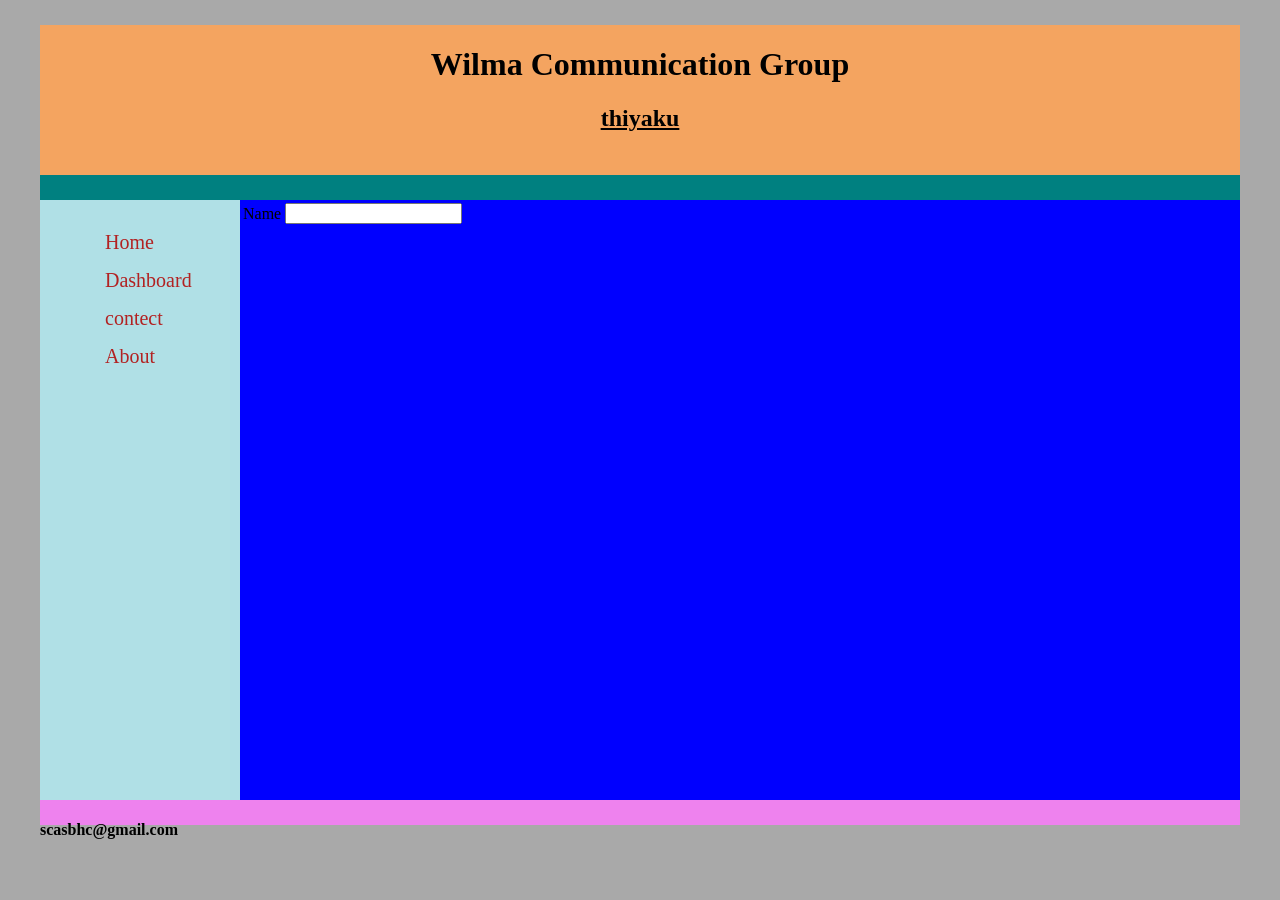
<file: index.html>
<html>
<head>
<title></title>
<link rel="stylesheet" type="text/css" href="style.css">
<meta name="viewport" content="width=device-width, initial-scale=1.0"/>
<style>
  
</style>
</head>
 

<div id="header">
  <h1 style="text-align: center;text-transform: capitalize;">Wilma communication group</h1>
  <h2>Thiyaku</h2>
</div>

<div id="nav">
  
</div>

<div id="content">

<div id="ls">
  <ul>
    <li><a href="#">Home</a></li>
    <li ><a href="#">Dashboard</a></li>
    <li><a href="#">contect</a></li>
    <li ><a href="#">About</a></li>
  </ul>
</div>

        <div id="rs">
         <form>
           <table>
             <tr><td>Name</td><td><input type="text" list="namedata"></td></tr>
           </table>
         </form>
         <datalist id="namedata">
          <option value="aruna">
          <option value="arjana">
          <option value="barathi">
          <option value="bathma">
          <option value="chitra">
          <option value="centrayan">
          <option value="divya">
          <option value="deepa">
            
          </datalist>
        </div>

</div>

<div id="footer">
 <h4>scasbhc@gmail.com</h4>
</div>




</html>
</file>
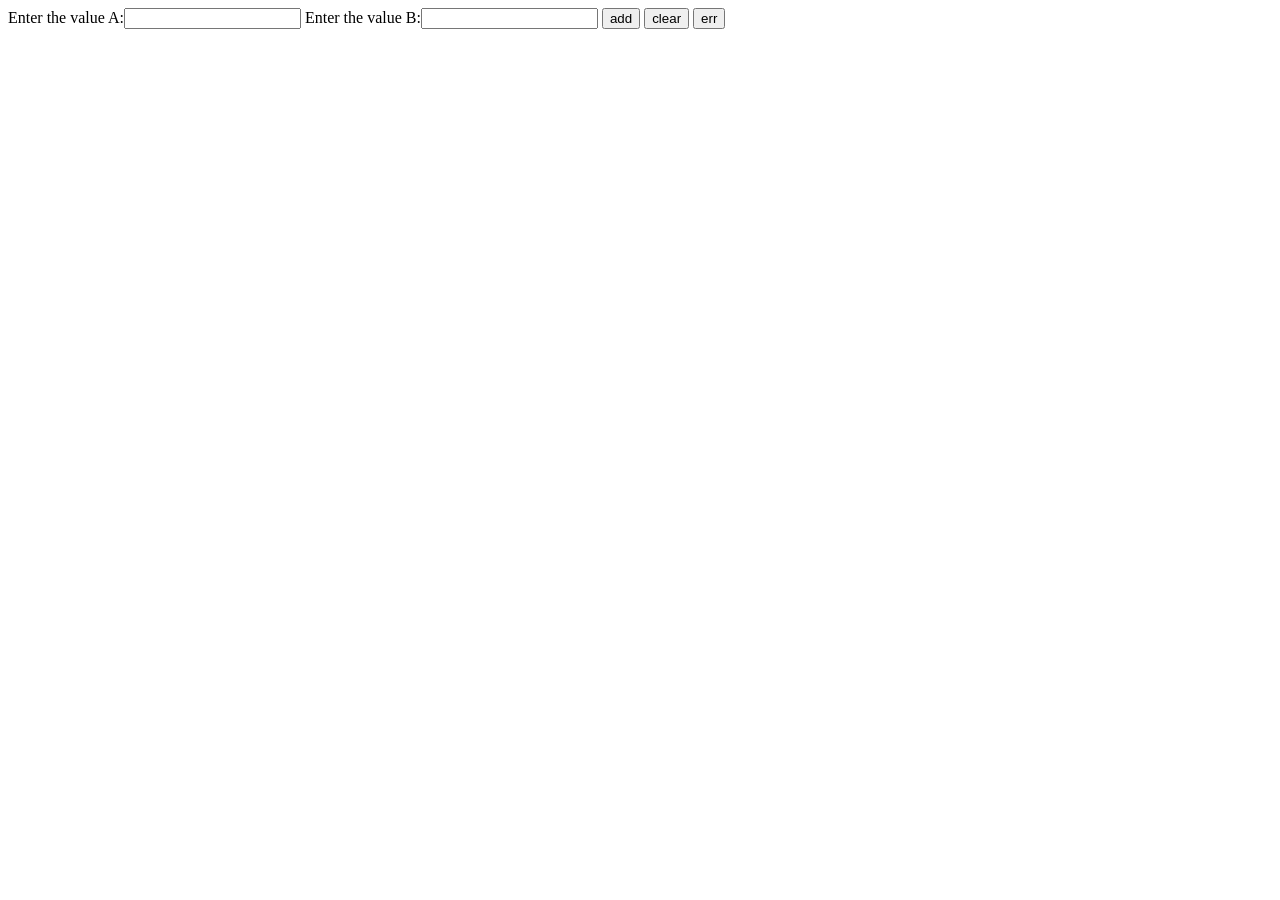
<file: hfive.html>
<!DOCTYPE html>
<html>
    <head>
        <title></title>
        
        <script type="text/javascript" src="extrnal.js">
          /*  if(localStorage)
            {
              document.write("work");
            }
            else{
              document.write("nt w");
            } */

           /* function one()
            {
              alert('hi im tku');
            }*/
           
          </script>
    </head>
<body >
 Enter the value A:<input type="text" id="a">
 Enter the value B:<input type="text" id="b">
 <button onclick="callme();">add</button>
 <button onclick="clr();">clear</button>
 <button onclick="tku();">err</button>
 <h1 id="x"></h1>
</body>

</html>
</file>
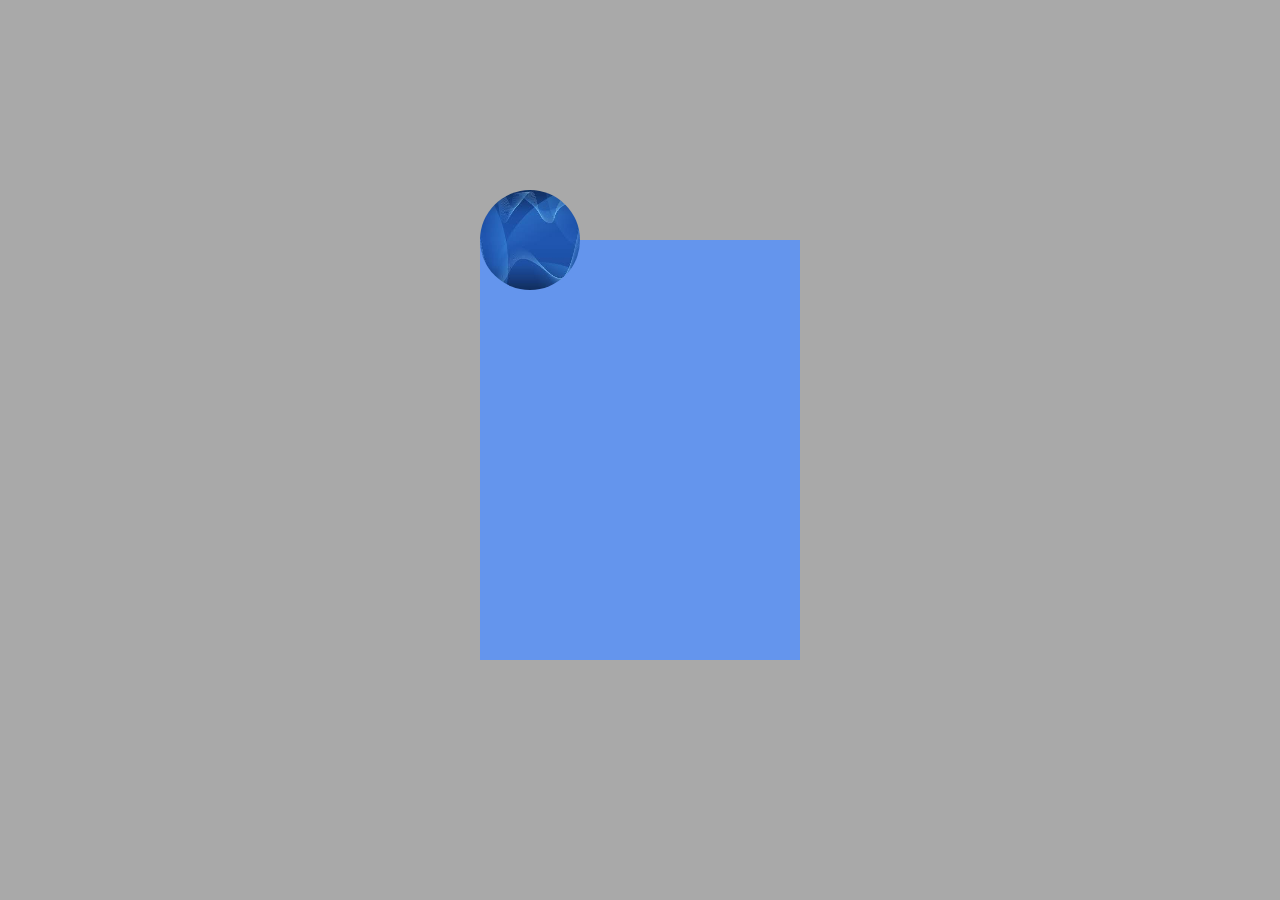
<file: login.html>
<html>
    <title>login</title>
    <head>
        <link rel="stylesheet" type="text/css" href="login.css">
    </head>
    <div class="loginbox">
        <img src="bg.jpeg" alt="no_image" class="avatar">
    </div>
</html>
</file>
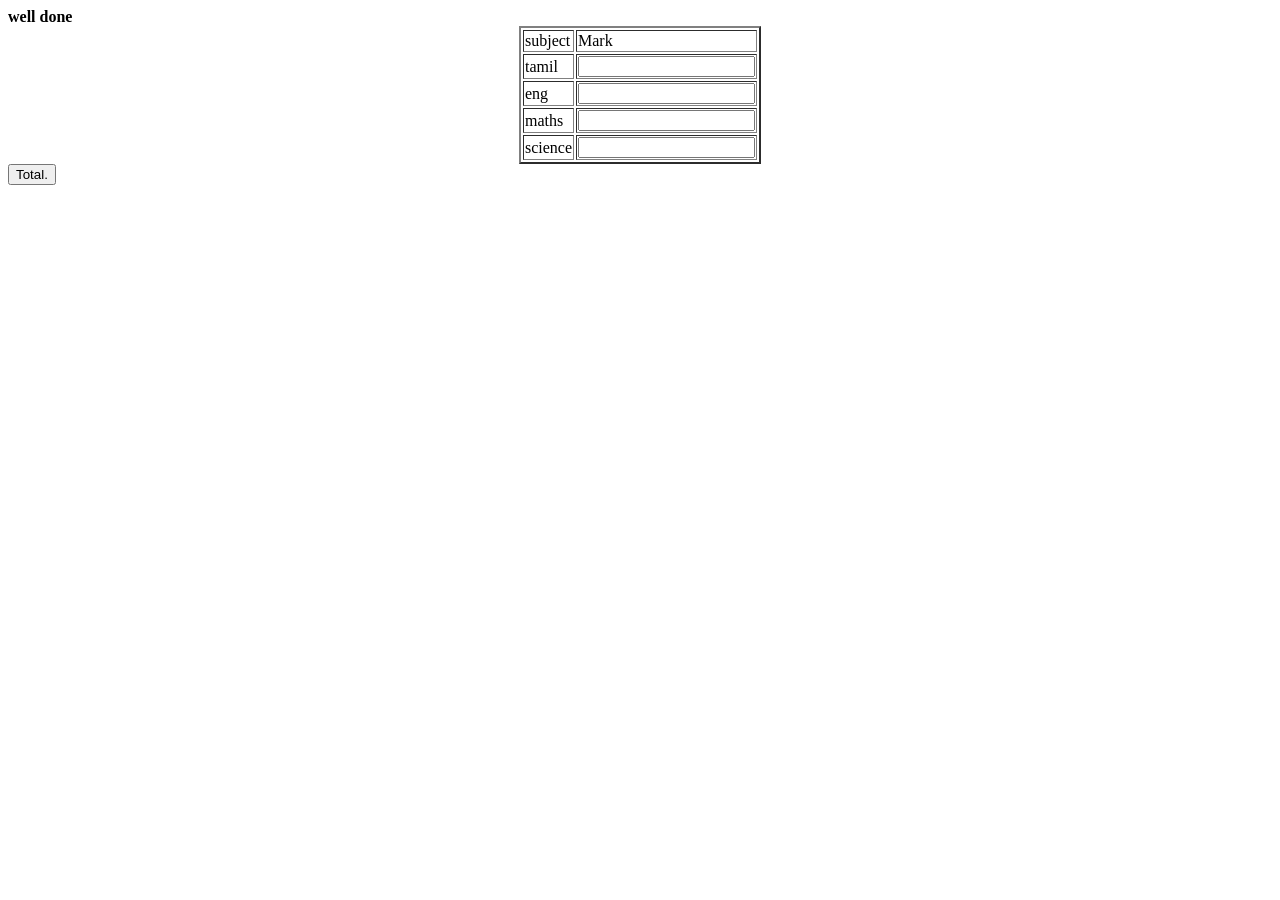
<file: practice.html>
<html>
    <head>
        <title>java</title>
        <script type="text/javascript" src="enall.js"></script>
    </head>
    <body onload="open();">
        <b>well done</b>
        <table align="center" border="2px">
            <tr><td>subject</td><td>Mark</td></tr>
            <tr><td>tamil</td><td><input type="text" id="tamil"></td></tr>
            <tr><td>eng</td><td><input type="text" id="eng"></td></tr>
            <tr><td>maths</td><td><input type="text" id="mat"></td></tr>
            <tr><td>science</td><td><input type="text" id="sci"></td></tr>
        </table>
        <button onclick="add();"> Total.</button>
        <h5 id="result"></h5>
    </body>
</html>
</file>
<file: style.css>
body{
    background-color: darkgray;
    height: 800px;
    width: 1200px;
    margin: 0 auto;
    margin-top: 25px;
    margin-bottom: 25px;
}

h2{
    text-align: center;
    text-decoration: underline;
    text-transform: lowercase;
  
}
i{
    vertical-align: sub;
}
p{
    text-align: left;
    line-height: 25pt;
    font-family: Arial, Helvetica, sans-serif;
}
ul li{
    list-style-type: none;
    
    padding-left: 25px;
    padding-top: 15px;
}

ul li a{
    text-decoration: none;
    color: firebrick;
    font-size: 20px;
}

ul li a:hover{
    color: goldenrod;
    font-weight: bold;
    text-decoration: underline;
}

#header{
    height: 150px;
    width: 1200px;
    background-color: sandybrown;
    float: left;
}
#nav{
    height: 25px;
    width: 1200px;
    background-color: teal;
    float: left;
}
#content{
    height:600px;
    width: 1200px;
    background-color: yellowgreen;
    float: left;
}
#ls
{
    height: 600px;
    width: 200px;
    background-color: powderblue;
    float: left;
}
#rs{
    height: 600px;
    width: 1000px;
    float: left;
    background-color: blue;
}
#footer{
    height: 25px;
    width: 1200px;
    background-color: violet;
    float: left;
}
</file>
<file: login.css>
body{
    background-color: darkgray;
    margin: 0 auto;
    padding: 0 auto;
    background-size: cover;
    background-position: center;
}
.loginbox{
    width: 320px;
    height: 420px;
    background: cornflowerblue;
    color: cornsilk;
    top: 50%;
    left: 50%;
    position: absolute;
    transform: translate(-50%,-50%);
    box-sizing: border-box;
}
.avatar{
    width: 100px;
    height: 100px;
    border-radius: 50%;
    position: absolute;
    top: -50px;
    left: calc(50%, -50px);
}
</file>
